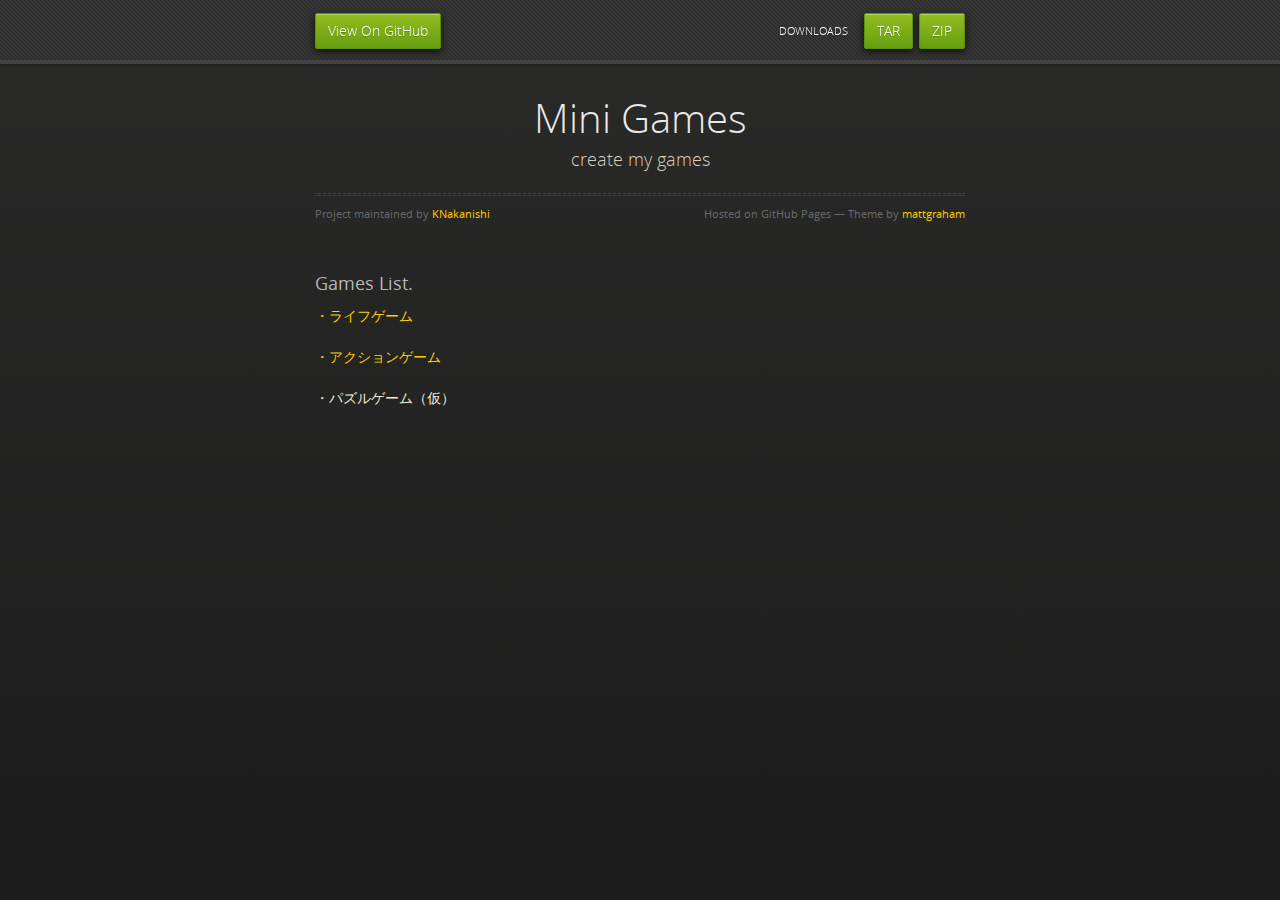
<file: index.html>
<!doctype html>
<html>
  <head>
    <meta charset="utf-8">
    <meta http-equiv="X-UA-Compatible" content="chrome=1">
    <title>Games by KNakanishi</title>
    <link rel="stylesheet" href="stylesheets/styles.css">
    <link rel="stylesheet" href="stylesheets/pygment_trac.css">
    <script src="https://ajax.googleapis.com/ajax/libs/jquery/1.7.1/jquery.min.js"></script>
    <script src="javascripts/respond.js"></script>
    <!--[if lt IE 9]>
      <script src="//html5shiv.googlecode.com/svn/trunk/html5.js"></script>
    <![endif]-->
    <!--[if lt IE 8]>
    <link rel="stylesheet" href="stylesheets/ie.css">
    <![endif]-->
    <meta name="viewport" content="width=device-width, initial-scale=1, user-scalable=no">

  </head>
  <body>
      <div id="header">
        <nav>
          <li class="fork"><a href="https://github.com/KNakanishi/games">View On GitHub</a></li>
          <li class="downloads"><a href="https://github.com/KNakanishi/games/zipball/master">ZIP</a></li>
          <li class="downloads"><a href="https://github.com/KNakanishi/games/tarball/master">TAR</a></li>
          <li class="title">DOWNLOADS</li>
        </nav>
      </div><!-- end header -->

    <div class="wrapper">

      <section>
        <div id="title">
          <h1>Mini Games</h1>
          <p>create my games</p>
          <hr>
          <span class="credits left">Project maintained by <a href="https://github.com/KNakanishi">KNakanishi</a></span>
          <span class="credits right">Hosted on GitHub Pages &mdash; Theme by <a href="https://twitter.com/michigangraham">mattgraham</a></span>
        </div>

        <h3><a id="welcome-to-github-pages" class="anchor"  aria-hidden="true"><span class="octicon octicon-link"></span></a>Games List.</h3>

        <p><a id="life_game" href="life_game.html">・ライフゲーム</a></p>

        <p><a id="action" href="action.html">・アクションゲーム</a></p>

        <p>・パズルゲーム（仮）</p>

      </section>

    </div>
    <!--[if !IE]><script>fixScale(document);</script><![endif]-->
    
  </body>
</html>
</file>
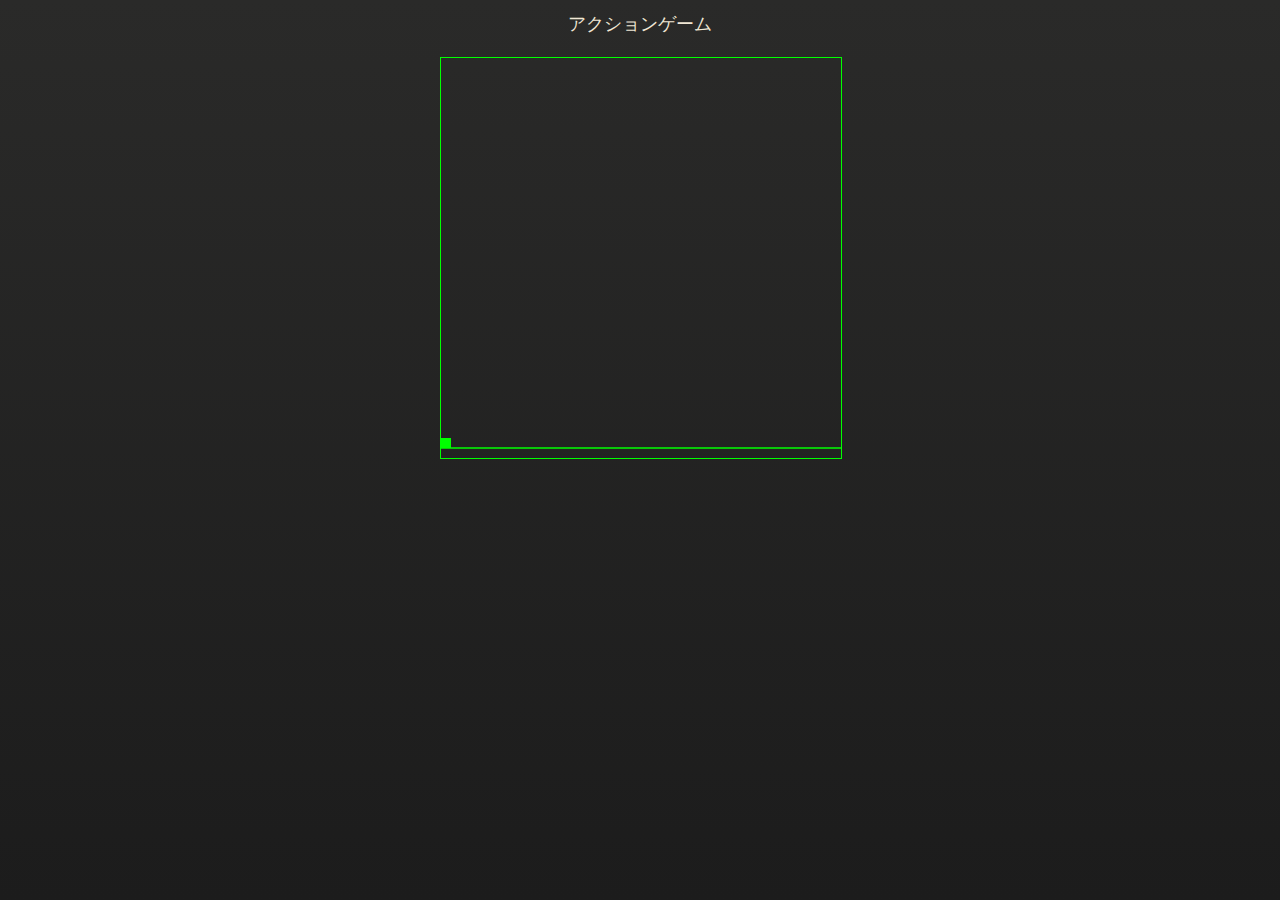
<file: action.html>
<!DOCTYPE html>
<html>
  <head>
    <meta charset="utf-8">
    <meta http-equiv="X-UA-Compatible" content="chrome=1">
    <title>アクションゲーム</title>
    <link rel="stylesheet" href="stylesheets/styles.css">
    <link rel="stylesheet" href="stylesheets/pygment_trac.css">
    <link rel="stylesheet" href="stylesheets/action.css">
    <script src="https://ajax.googleapis.com/ajax/libs/jquery/1.7.1/jquery.min.js"></script>
    <script src="javascripts/respond.js"></script>
    <script src="javascripts/action.js"></script>
  </head>
  <body>
    <div class="wrapper">
      <div id="description">
        <p id="title">アクションゲーム</p>
      </div>
      <div id="game_main">
        <canvas id="world" style="display:block;margin:auto;" width="400" height="400"></canvas>
      </div>
    </div>
  </body>
</html>
</file>
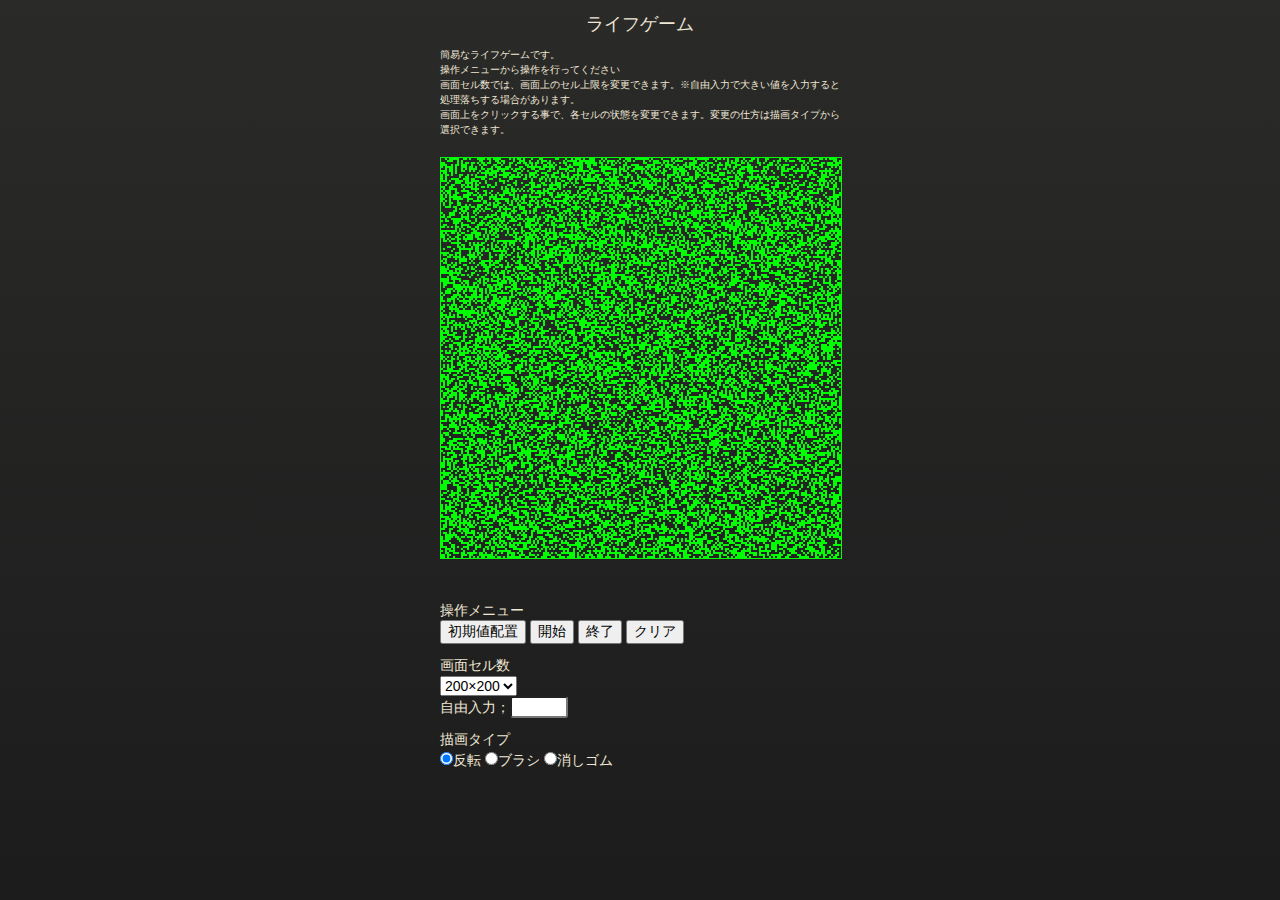
<file: life_game.html>
<!DOCTYPE html>
<html>
  <head>
    <meta charset="utf-8">
    <meta http-equiv="X-UA-Compatible" content="chrome=1">
    <title>ライフゲーム</title>
    <link rel="stylesheet" href="stylesheets/styles.css">
    <link rel="stylesheet" href="stylesheets/pygment_trac.css">
    <link rel="stylesheet" href="stylesheets/life_game.css">
    <script src="https://ajax.googleapis.com/ajax/libs/jquery/1.7.1/jquery.min.js"></script>
    <script src="javascripts/respond.js"></script>
    <script src="javascripts/main.js"></script>
  </head>
  <body>
    <div class="wrapper">
      <div id="description">
        <p id="title">ライフゲーム</p>
        <p id="d_text">簡易なライフゲームです。<br/>
        操作メニューから操作を行ってください<br/>
        画面セル数では、画面上のセル上限を変更できます。※自由入力で大きい値を入力すると処理落ちする場合があります。<br/>
        画面上をクリックする事で、各セルの状態を変更できます。変更の仕方は描画タイプから選択できます。</p>
      </div>
      <div id="game_main">
        <canvas id="world" style="display:block;margin:auto;" width="400" height="400"></canvas>
      </div>
      <div id="menu">
        <div id="operation">
          <p>操作メニュー</p>
          <button id="init" class="button" onClick="newfied()">初期値配置</button>
          <button id="start" class="button" onClick="stert()">開始</button>
          <button id="stop" class="button" onClick="stop()">終了</button>
          <button id="clear" class="button" onClick="initialize()">クリア</button>
        </div>

        <div id="cell_num">
          <p>画面セル数</p>
          <select id="select_cells" onChange="select_cells(this)">
            <option value="300">300×300</option>
            <option value="200" selected>200×200</option>
            <option value="100">100×100</option>
            <option value="50">50×50</option>
            <option value="10">10×10</option>
          </select>
          <p id="free">自由入力；<input type="text" id="free_cells" onChange="free_cells(this)"></p>
        </div>

        <div id="draw_type">
          <p>描画タイプ</p>
          <input type="radio" name="drawtype" value="reversal" checked>反転
          <input type="radio" name="drawtype" value="brush">ブラシ
          <input type="radio" name="drawtype" value="eraser">消しゴム
        </div>
      </div>
    </div>
  </body>
</html>
</file>
<file: stylesheets/styles.css>
@font-face {
  font-family: 'OpenSansLight';
  src: url("../fonts/OpenSans-Light-webfont.eot");
  src: url("../fonts/OpenSans-Light-webfont.eot?#iefix") format("embedded-opentype"), url("../fonts/OpenSans-Light-webfont.woff") format("woff"), url("../fonts/OpenSans-Light-webfont.ttf") format("truetype"), url("../fonts/OpenSans-Light-webfont.svg#OpenSansLight") format("svg");
  font-weight: normal;
  font-style: normal;
}

@font-face {
  font-family: 'OpenSansLightItalic';
  src: url("../fonts/OpenSans-LightItalic-webfont.eot");
  src: url("../fonts/OpenSans-LightItalic-webfont.eot?#iefix") format("embedded-opentype"), url("../fonts/OpenSans-LightItalic-webfont.woff") format("woff"), url("../fonts/OpenSans-LightItalic-webfont.ttf") format("truetype"), url("../fonts/OpenSans-LightItalic-webfont.svg#OpenSansLightItalic") format("svg");
  font-weight: normal;
  font-style: normal;
}

@font-face {
  font-family: 'OpenSansRegular';
  src: url("../fonts/OpenSans-Regular-webfont.eot");
  src: url("../fonts/OpenSans-Regular-webfont.eot?#iefix") format("embedded-opentype"), url("../fonts/OpenSans-Regular-webfont.woff") format("woff"), url("../fonts/OpenSans-Regular-webfont.ttf") format("truetype"), url("../fonts/OpenSans-Regular-webfont.svg#OpenSansRegular") format("svg");
  font-weight: normal;
  font-style: normal;
  -webkit-font-smoothing: antialiased;
}

@font-face {
  font-family: 'OpenSansItalic';
  src: url("../fonts/OpenSans-Italic-webfont.eot");
  src: url("../fonts/OpenSans-Italic-webfont.eot?#iefix") format("embedded-opentype"), url("../fonts/OpenSans-Italic-webfont.woff") format("woff"), url("../fonts/OpenSans-Italic-webfont.ttf") format("truetype"), url("../fonts/OpenSans-Italic-webfont.svg#OpenSansItalic") format("svg");
  font-weight: normal;
  font-style: normal;
  -webkit-font-smoothing: antialiased;
}

@font-face {
  font-family: 'OpenSansSemibold';
  src: url("../fonts/OpenSans-Semibold-webfont.eot");
  src: url("../fonts/OpenSans-Semibold-webfont.eot?#iefix") format("embedded-opentype"), url("../fonts/OpenSans-Semibold-webfont.woff") format("woff"), url("../fonts/OpenSans-Semibold-webfont.ttf") format("truetype"), url("../fonts/OpenSans-Semibold-webfont.svg#OpenSansSemibold") format("svg");
  font-weight: normal;
  font-style: normal;
  -webkit-font-smoothing: antialiased;
}

@font-face {
  font-family: 'OpenSansSemiboldItalic';
  src: url("../fonts/OpenSans-SemiboldItalic-webfont.eot");
  src: url("../fonts/OpenSans-SemiboldItalic-webfont.eot?#iefix") format("embedded-opentype"), url("../fonts/OpenSans-SemiboldItalic-webfont.woff") format("woff"), url("../fonts/OpenSans-SemiboldItalic-webfont.ttf") format("truetype"), url("../fonts/OpenSans-SemiboldItalic-webfont.svg#OpenSansSemiboldItalic") format("svg");
  font-weight: normal;
  font-style: normal;
  -webkit-font-smoothing: antialiased;
}

@font-face {
  font-family: 'OpenSansBold';
  src: url("../fonts/OpenSans-Bold-webfont.eot");
  src: url("../fonts/OpenSans-Bold-webfont.eot?#iefix") format("embedded-opentype"), url("../fonts/OpenSans-Bold-webfont.woff") format("woff"), url("../fonts/OpenSans-Bold-webfont.ttf") format("truetype"), url("../fonts/OpenSans-Bold-webfont.svg#OpenSansBold") format("svg");
  font-weight: normal;
  font-style: normal;
  -webkit-font-smoothing: antialiased;
}

@font-face {
  font-family: 'OpenSansBoldItalic';
  src: url("../fonts/OpenSans-BoldItalic-webfont.eot");
  src: url("../fonts/OpenSans-BoldItalic-webfont.eot?#iefix") format("embedded-opentype"), url("../fonts/OpenSans-BoldItalic-webfont.woff") format("woff"), url("../fonts/OpenSans-BoldItalic-webfont.ttf") format("truetype"), url("../fonts/OpenSans-BoldItalic-webfont.svg#OpenSansBoldItalic") format("svg");
  font-weight: normal;
  font-style: normal;
  -webkit-font-smoothing: antialiased;
}

/* normalize.css 2012-02-07T12:37 UTC - http://github.com/necolas/normalize.css */
/* =============================================================================
   HTML5 display definitions
   ========================================================================== */
/*
 * Corrects block display not defined in IE6/7/8/9 & FF3
 */
article,
aside,
details,
figcaption,
figure,
footer,
header,
hgroup,
nav,
section,
summary {
  display: block;
}

/*
 * Corrects inline-block display not defined in IE6/7/8/9 & FF3
 */
audio,
canvas,
video {
  display: inline-block;
  *display: inline;
  *zoom: 1;
}

/*
 * Prevents modern browsers from displaying 'audio' without controls
 */
audio:not([controls]) {
  display: none;
}

/*
 * Addresses styling for 'hidden' attribute not present in IE7/8/9, FF3, S4
 * Known issue: no IE6 support
 */
[hidden] {
  display: none;
}

/* =============================================================================
   Base
   ========================================================================== */
/*
 * 1. Corrects text resizing oddly in IE6/7 when body font-size is set using em units
 *    http://clagnut.com/blog/348/#c790
 * 2. Prevents iOS text size adjust after orientation change, without disabling user zoom
 *    www.456bereastreet.com/archive/201012/controlling_text_size_in_safari_for_ios_without_disabling_user_zoom/
 */
html {
  font-size: 100%;
  /* 1 */
  -webkit-text-size-adjust: 100%;
  /* 2 */
  -ms-text-size-adjust: 100%;
  /* 2 */
}

/*
 * Addresses font-family inconsistency between 'textarea' and other form elements.
 */
html,
button,
input,
select,
textarea {
  font-family: sans-serif;
}

/*
 * Addresses margins handled incorrectly in IE6/7
 */
body {
  margin: 0;
}

/* =============================================================================
   Links
   ========================================================================== */
/*
 * Addresses outline displayed oddly in Chrome
 */
a:focus {
  outline: thin dotted;
}

/*
 * Improves readability when focused and also mouse hovered in all browsers
 * people.opera.com/patrickl/experiments/keyboard/test
 */
a:hover,
a:active {
  outline: 0;
}

/* =============================================================================
   Typography
   ========================================================================== */
/*
 * Addresses font sizes and margins set differently in IE6/7
 * Addresses font sizes within 'section' and 'article' in FF4+, Chrome, S5
 */
h1 {
  font-size: 2em;
  margin: 0.67em 0;
}

h2 {
  font-size: 1.5em;
  margin: 0.83em 0;
}

h3 {
  font-size: 1.17em;
  margin: 1em 0;
}

h4 {
  font-size: 1em;
  margin: 1.33em 0;
}

h5 {
  font-size: 0.83em;
  margin: 1.67em 0;
}

h6 {
  font-size: 0.75em;
  margin: 2.33em 0;
}

/*
 * Addresses styling not present in IE7/8/9, S5, Chrome
 */
abbr[title] {
  border-bottom: 1px dotted;
}

/*
 * Addresses style set to 'bolder' in FF3+, S4/5, Chrome
*/
b,
strong {
  font-weight: bold;
}

blockquote {
  margin: 1em 40px;
}

/*
 * Addresses styling not present in S5, Chrome
 */
dfn {
  font-style: italic;
}

/*
 * Addresses styling not present in IE6/7/8/9
 */
mark {
  background: #ff0;
  color: #000;
}

/*
 * Addresses margins set differently in IE6/7
 */
p,
pre {
  margin: 1em 0;
}

/*
 * Corrects font family set oddly in IE6, S4/5, Chrome
 * en.wikipedia.org/wiki/User:Davidgothberg/Test59
 */
pre,
code,
kbd,
samp {
  font-family: monospace, serif;
  _font-family: 'courier new', monospace;
  font-size: 1em;
}

/*
 * 1. Addresses CSS quotes not supported in IE6/7
 * 2. Addresses quote property not supported in S4
 */
/* 1 */
q {
  quotes: none;
}

/* 2 */
q:before,
q:after {
  content: '';
  content: none;
}

small {
  font-size: 75%;
}

/*
 * Prevents sub and sup affecting line-height in all browsers
 * gist.github.com/413930
 */
sub,
sup {
  font-size: 75%;
  line-height: 0;
  position: relative;
  vertical-align: baseline;
}

sup {
  top: -0.5em;
}

sub {
  bottom: -0.25em;
}

/* =============================================================================
   Lists
   ========================================================================== */
/*
 * Addresses margins set differently in IE6/7
 */
dl,
menu,
ol,
ul {
  margin: 1em 0;
}

dd {
  margin: 0 0 0 40px;
}

/*
 * Addresses paddings set differently in IE6/7
 */
menu,
ol,
ul {
  padding: 0 0 0 40px;
}

/*
 * Corrects list images handled incorrectly in IE7
 */
nav ul,
nav ol {
  list-style: none;
  list-style-image: none;
}

/* =============================================================================
   Embedded content
   ========================================================================== */
/*
 * 1. Removes border when inside 'a' element in IE6/7/8/9, FF3
 * 2. Improves image quality when scaled in IE7
 *    code.flickr.com/blog/2008/11/12/on-ui-quality-the-little-things-client-side-image-resizing/
 */
img {
  border: 0;
  /* 1 */
  -ms-interpolation-mode: bicubic;
  /* 2 */
}

/*
 * Corrects overflow displayed oddly in IE9
 */
svg:not(:root) {
  overflow: hidden;
}

/* =============================================================================
   Figures
   ========================================================================== */
/*
 * Addresses margin not present in IE6/7/8/9, S5, O11
 */
figure {
  margin: 0;
}

/* =============================================================================
   Forms
   ========================================================================== */
/*
 * Corrects margin displayed oddly in IE6/7
 */
form {
  margin: 0;
}

/*
 * Define consistent border, margin, and padding
 */
fieldset {
  border: 1px solid #c0c0c0;
  margin: 0 2px;
  padding: 0.35em 0.625em 0.75em;
}

/*
 * 1. Corrects color not being inherited in IE6/7/8/9
 * 2. Corrects text not wrapping in FF3 
 * 3. Corrects alignment displayed oddly in IE6/7
 */
legend {
  border: 0;
  /* 1 */
  padding: 0;
  white-space: normal;
  /* 2 */
  *margin-left: -7px;
  /* 3 */
}

/*
 * 1. Corrects font size not being inherited in all browsers
 * 2. Addresses margins set differently in IE6/7, FF3+, S5, Chrome
 * 3. Improves appearance and consistency in all browsers
 */
button,
input,
select,
textarea {
  font-size: 100%;
  /* 1 */
  margin: 0;
  /* 2 */
  vertical-align: baseline;
  /* 3 */
  *vertical-align: middle;
  /* 3 */
}

/*
 * Addresses FF3/4 setting line-height on 'input' using !important in the UA stylesheet
 */
button,
input {
  line-height: normal;
  /* 1 */
}

/*
 * 1. Improves usability and consistency of cursor style between image-type 'input' and others
 * 2. Corrects inability to style clickable 'input' types in iOS
 * 3. Removes inner spacing in IE7 without affecting normal text inputs
 *    Known issue: inner spacing remains in IE6
 */
button,
input[type="button"],
input[type="reset"],
input[type="submit"] {
  cursor: pointer;
  /* 1 */
  -webkit-appearance: button;
  /* 2 */
  *overflow: visible;
  /* 3 */
}

/*
 * Re-set default cursor for disabled elements
 */
button[disabled],
input[disabled] {
  cursor: default;
}

/*
 * 1. Addresses box sizing set to content-box in IE8/9
 * 2. Removes excess padding in IE8/9
 * 3. Removes excess padding in IE7
      Known issue: excess padding remains in IE6
 */
input[type="checkbox"],
input[type="radio"] {
  box-sizing: border-box;
  /* 1 */
  padding: 0;
  /* 2 */
  *height: 13px;
  /* 3 */
  *width: 13px;
  /* 3 */
}

/*
 * 1. Addresses appearance set to searchfield in S5, Chrome
 * 2. Addresses box-sizing set to border-box in S5, Chrome (include -moz to future-proof)
 */
input[type="search"] {
  -webkit-appearance: textfield;
  /* 1 */
  -moz-box-sizing: content-box;
  -webkit-box-sizing: content-box;
  /* 2 */
  box-sizing: content-box;
}

/*
 * Removes inner padding and search cancel button in S5, Chrome on OS X
 */
input[type="search"]::-webkit-search-decoration,
input[type="search"]::-webkit-search-cancel-button {
  -webkit-appearance: none;
}

/*
 * Removes inner padding and border in FF3+
 * www.sitepen.com/blog/2008/05/14/the-devils-in-the-details-fixing-dojos-toolbar-buttons/
 */
button::-moz-focus-inner,
input::-moz-focus-inner {
  border: 0;
  padding: 0;
}

/*
 * 1. Removes default vertical scrollbar in IE6/7/8/9
 * 2. Improves readability and alignment in all browsers
 */
textarea {
  overflow: auto;
  /* 1 */
  vertical-align: top;
  /* 2 */
}

/* =============================================================================
   Tables
   ========================================================================== */
/*
 * Remove most spacing between table cells
 */
table {
  border-collapse: collapse;
  border-spacing: 0;
}

body {
  padding: 0px 0 20px 0px;
  margin: 0px;
  font: 14px/1.5 "OpenSansRegular", "Helvetica Neue", Helvetica, Arial, sans-serif;
  color: #f0e7d5;
  font-weight: normal;
  background: #252525;
  background-attachment: fixed !important;
  background: -webkit-gradient(linear, 50% 0%, 50% 100%, color-stop(0%, #2a2a29), color-stop(100%, #1c1c1c));
  background: -webkit-linear-gradient(#2a2a29, #1c1c1c);
  background: -moz-linear-gradient(#2a2a29, #1c1c1c);
  background: -o-linear-gradient(#2a2a29, #1c1c1c);
  background: -ms-linear-gradient(#2a2a29, #1c1c1c);
  background: linear-gradient(#2a2a29, #1c1c1c);
}

h1, h2, h3, h4, h5, h6 {
  color: #e8e8e8;
  margin: 0 0 10px;
  font-family: 'OpenSansRegular', "Helvetica Neue", Helvetica, Arial, sans-serif;
  font-weight: normal;
}

p, ul, ol, table, pre, dl {
  margin: 0 0 20px;
}

h1, h2, h3 {
  line-height: 1.1;
}

h1 {
  font-size: 28px;
}

h2 {
  font-size: 24px;
}

h4, h5, h6 {
  color: #e8e8e8;
}

h3 {
  font-size: 18px;
  line-height: 24px;
  font-family: 'OpenSansRegular', "Helvetica Neue", Helvetica, Arial, sans-serif !important;
  font-weight: normal;
  color: #b6b6b6;
}

a {
  color: #ffcc00;
  font-weight: 400;
  text-decoration: none;
}
a:hover {
  color: #ffeb9b;
}

a small {
  font-size: 11px;
  color: #666;
  margin-top: -0.6em;
  display: block;
}

ul {
  list-style-image: url("../images/bullet.png");
}

strong {
  font-family: 'OpenSansBold', "Helvetica Neue", Helvetica, Arial, sans-serif !important;
  font-weight: normal;
}

.wrapper {
  max-width: 650px;
  margin: 0 auto;
  position: relative;
  padding: 0 20px;
}

section img {
  max-width: 100%;
}

blockquote {
  border-left: 3px solid #ffcc00;
  margin: 0;
  padding: 0 0 0 20px;
  font-style: italic;
}

code {
  font-family: "Lucida Sans", Monaco, Bitstream Vera Sans Mono, Lucida Console, Terminal;
  color: #efefef;
  font-size: 13px;
  margin: 0 4px;
  padding: 4px 6px;
  -moz-border-radius: 2px;
  -webkit-border-radius: 2px;
  -o-border-radius: 2px;
  -ms-border-radius: 2px;
  -khtml-border-radius: 2px;
  border-radius: 2px;
}

pre {
  padding: 8px 15px;
  background: #191919;
  -moz-border-radius: 2px;
  -webkit-border-radius: 2px;
  -o-border-radius: 2px;
  -ms-border-radius: 2px;
  -khtml-border-radius: 2px;
  border-radius: 2px;
  border: 1px solid #121212;
  -moz-box-shadow: inset 0 1px 3px rgba(0, 0, 0, 0.3);
  -webkit-box-shadow: inset 0 1px 3px rgba(0, 0, 0, 0.3);
  -o-box-shadow: inset 0 1px 3px rgba(0, 0, 0, 0.3);
  box-shadow: inset 0 1px 3px rgba(0, 0, 0, 0.3);
  overflow: auto;
  overflow-y: hidden;
}
pre code {
  color: #efefef;
  text-shadow: 0px 1px 0px #000;
  margin: 0;
  padding: 0;
}

table {
  width: 100%;
  border-collapse: collapse;
}

th {
  text-align: left;
  padding: 5px 10px;
  border-bottom: 1px solid #434343;
  color: #b6b6b6;
  font-family: 'OpenSansSemibold', "Helvetica Neue", Helvetica, Arial, sans-serif !important;
  font-weight: normal;
}

td {
  text-align: left;
  padding: 5px 10px;
  border-bottom: 1px solid #434343;
}

hr {
  border: 0;
  outline: none;
  height: 3px;
  background: transparent url("../images/hr.gif") center center repeat-x;
  margin: 0 0 20px;
}

dt {
  color: #F0E7D5;
  font-family: 'OpenSansSemibold', "Helvetica Neue", Helvetica, Arial, sans-serif !important;
  font-weight: normal;
}

#header {
  z-index: 100;
  left: 0;
  top: 0px;
  height: 60px;
  width: 100%;
  position: fixed;
  background: url(../images/nav-bg.gif) #353535;
  border-bottom: 4px solid #434343;
  -moz-box-shadow: 0px 1px 3px rgba(0, 0, 0, 0.25);
  -webkit-box-shadow: 0px 1px 3px rgba(0, 0, 0, 0.25);
  -o-box-shadow: 0px 1px 3px rgba(0, 0, 0, 0.25);
  box-shadow: 0px 1px 3px rgba(0, 0, 0, 0.25);
}
#header nav {
  max-width: 650px;
  margin: 0 auto;
  padding: 0 10px;
  background: blue;
  margin: 6px auto;
}
#header nav li {
  font-family: 'OpenSansLight', "Helvetica Neue", Helvetica, Arial, sans-serif;
  font-weight: normal;
  list-style: none;
  display: inline;
  color: white;
  line-height: 50px;
  text-shadow: 0px 1px 0px rgba(0, 0, 0, 0.2);
  font-size: 14px;
}
#header nav li a {
  color: white;
  border: 1px solid #5d910b;
  background: -webkit-gradient(linear, 50% 0%, 50% 100%, color-stop(0%, #93bd20), color-stop(100%, #659e10));
  background: -webkit-linear-gradient(#93bd20, #659e10);
  background: -moz-linear-gradient(#93bd20, #659e10);
  background: -o-linear-gradient(#93bd20, #659e10);
  background: -ms-linear-gradient(#93bd20, #659e10);
  background: linear-gradient(#93bd20, #659e10);
  -moz-border-radius: 2px;
  -webkit-border-radius: 2px;
  -o-border-radius: 2px;
  -ms-border-radius: 2px;
  -khtml-border-radius: 2px;
  border-radius: 2px;
  -moz-box-shadow: inset 0px 1px 0px rgba(255, 255, 255, 0.3), 0px 3px 7px rgba(0, 0, 0, 0.7);
  -webkit-box-shadow: inset 0px 1px 0px rgba(255, 255, 255, 0.3), 0px 3px 7px rgba(0, 0, 0, 0.7);
  -o-box-shadow: inset 0px 1px 0px rgba(255, 255, 255, 0.3), 0px 3px 7px rgba(0, 0, 0, 0.7);
  box-shadow: inset 0px 1px 0px rgba(255, 255, 255, 0.3), 0px 3px 7px rgba(0, 0, 0, 0.7);
  background-color: #93bd20;
  padding: 10px 12px;
  margin-top: 6px;
  line-height: 14px;
  font-size: 14px;
  display: inline-block;
  text-align: center;
}
#header nav li a:hover {
  background: -webkit-gradient(linear, 50% 0%, 50% 100%, color-stop(0%, #749619), color-stop(100%, #527f0e));
  background: -webkit-linear-gradient(#749619, #527f0e);
  background: -moz-linear-gradient(#749619, #527f0e);
  background: -o-linear-gradient(#749619, #527f0e);
  background: -ms-linear-gradient(#749619, #527f0e);
  background: linear-gradient(#749619, #527f0e);
  background-color: #659e10;
  border: 1px solid #527f0e;
  -moz-box-shadow: inset 0px 1px 1px rgba(0, 0, 0, 0.2), 0px 1px 0px rgba(0, 0, 0, 0);
  -webkit-box-shadow: inset 0px 1px 1px rgba(0, 0, 0, 0.2), 0px 1px 0px rgba(0, 0, 0, 0);
  -o-box-shadow: inset 0px 1px 1px rgba(0, 0, 0, 0.2), 0px 1px 0px rgba(0, 0, 0, 0);
  box-shadow: inset 0px 1px 1px rgba(0, 0, 0, 0.2), 0px 1px 0px rgba(0, 0, 0, 0);
}
#header nav li.fork {
  float: left;
  margin-left: 0px;
}
#header nav li.downloads {
  float: right;
  margin-left: 6px;
}
#header nav li.title {
  float: right;
  margin-right: 10px;
  font-size: 11px;
}

section {
  max-width: 650px;
  padding: 30px 0px 50px 0px;
  margin: 20px 0;
  margin-top: 70px;
}
section #title {
  border: 0;
  outline: none;
  margin: 0 0 50px 0;
  padding: 0 0 5px 0;
}
section #title h1 {
  font-family: 'OpenSansLight', "Helvetica Neue", Helvetica, Arial, sans-serif;
  font-weight: normal;
  font-size: 40px;
  text-align: center;
  line-height: 36px;
}
section #title p {
  color: #d7cfbe;
  font-family: 'OpenSansLight', "Helvetica Neue", Helvetica, Arial, sans-serif;
  font-weight: normal;
  font-size: 18px;
  text-align: center;
}
section #title .credits {
  font-size: 11px;
  font-family: 'OpenSansRegular', "Helvetica Neue", Helvetica, Arial, sans-serif;
  font-weight: normal;
  color: #696969;
  margin-top: -10px;
}
section #title .credits.left {
  float: left;
}
section #title .credits.right {
  float: right;
}

@media print, screen and (max-width: 720px) {
  #title .credits {
    display: block;
    width: 100%;
    line-height: 30px;
    text-align: center;
  }
  #title .credits .left {
    float: none;
    display: block;
  }
  #title .credits .right {
    float: none;
    display: block;
  }
}
@media print, screen and (max-width: 480px) {
  #header {
    margin-top: -20px;
  }

  section {
    margin-top: 40px;
  }

  nav {
    display: none;
  }
}
</file>
<file: stylesheets/pygment_trac.css>
.highlight .hll { background-color: #404040 }
.highlight  { color: #d0d0d0 }
.highlight .c { color: #999999; font-style: italic } /* Comment */
.highlight .err { color: #a61717; background-color: #e3d2d2 } /* Error */
.highlight .g { color: #d0d0d0 } /* Generic */
.highlight .k { color: #6ab825; font-weight: normal } /* Keyword */
.highlight .l { color: #d0d0d0 } /* Literal */
.highlight .n { color: #d0d0d0 } /* Name */
.highlight .o { color: #d0d0d0 } /* Operator */
.highlight .x { color: #d0d0d0 } /* Other */
.highlight .p { color: #d0d0d0 } /* Punctuation */
.highlight .cm { color: #999999; font-style: italic } /* Comment.Multiline */
.highlight .cp { color: #cd2828; font-weight: normal } /* Comment.Preproc */
.highlight .c1 { color: #999999; font-style: italic } /* Comment.Single */
.highlight .cs { color: #e50808; font-weight: normal; background-color: #520000 } /* Comment.Special */
.highlight .gd { color: #d22323 } /* Generic.Deleted */
.highlight .ge { color: #d0d0d0; font-style: italic } /* Generic.Emph */
.highlight .gr { color: #d22323 } /* Generic.Error */
.highlight .gh { color: #ffffff; font-weight: normal } /* Generic.Heading */
.highlight .gi { color: #589819 } /* Generic.Inserted */
.highlight .go { color: #cccccc } /* Generic.Output */
.highlight .gp { color: #aaaaaa } /* Generic.Prompt */
.highlight .gs { color: #d0d0d0; font-weight: normal } /* Generic.Strong */
.highlight .gu { color: #ffffff; text-decoration: underline } /* Generic.Subheading */
.highlight .gt { color: #d22323 } /* Generic.Traceback */
.highlight .kc { color: #6ab825; font-weight: normal } /* Keyword.Constant */
.highlight .kd { color: #6ab825; font-weight: normal } /* Keyword.Declaration */
.highlight .kn { color: #6ab825; font-weight: normal } /* Keyword.Namespace */
.highlight .kp { color: #6ab825 } /* Keyword.Pseudo */
.highlight .kr { color: #6ab825; font-weight: normal } /* Keyword.Reserved */
.highlight .kt { color: #6ab825; font-weight: normal } /* Keyword.Type */
.highlight .ld { color: #d0d0d0 } /* Literal.Date */
.highlight .m { color: #3677a9 } /* Literal.Number */
.highlight .s { color: #9dd5f1 } /* Literal.String */
.highlight .na { color: #bbbbbb } /* Name.Attribute */
.highlight .nb { color: #24909d } /* Name.Builtin */
.highlight .nc { color: #447fcf; text-decoration: underline } /* Name.Class */
.highlight .no { color: #40ffff } /* Name.Constant */
.highlight .nd { color: #ffa500 } /* Name.Decorator */
.highlight .ni { color: #d0d0d0 } /* Name.Entity */
.highlight .ne { color: #bbbbbb } /* Name.Exception */
.highlight .nf { color: #447fcf } /* Name.Function */
.highlight .nl { color: #d0d0d0 } /* Name.Label */
.highlight .nn { color: #447fcf; text-decoration: underline } /* Name.Namespace */
.highlight .nx { color: #d0d0d0 } /* Name.Other */
.highlight .py { color: #d0d0d0 } /* Name.Property */
.highlight .nt { color: #6ab825;} /* Name.Tag */
.highlight .nv { color: #40ffff } /* Name.Variable */
.highlight .ow { color: #6ab825; font-weight: normal } /* Operator.Word */
.highlight .w { color: #666666 } /* Text.Whitespace */
.highlight .mf { color: #3677a9 } /* Literal.Number.Float */
.highlight .mh { color: #3677a9 } /* Literal.Number.Hex */
.highlight .mi { color: #3677a9 } /* Literal.Number.Integer */
.highlight .mo { color: #3677a9 } /* Literal.Number.Oct */
.highlight .sb { color: #9dd5f1 } /* Literal.String.Backtick */
.highlight .sc { color: #9dd5f1 } /* Literal.String.Char */
.highlight .sd { color: #9dd5f1 } /* Literal.String.Doc */
.highlight .s2 { color: #9dd5f1 } /* Literal.String.Double */
.highlight .se { color: #9dd5f1 } /* Literal.String.Escape */
.highlight .sh { color: #9dd5f1 } /* Literal.String.Heredoc */
.highlight .si { color: #9dd5f1 } /* Literal.String.Interpol */
.highlight .sx { color: #ffa500 } /* Literal.String.Other */
.highlight .sr { color: #9dd5f1 } /* Literal.String.Regex */
.highlight .s1 { color: #9dd5f1 } /* Literal.String.Single */
.highlight .ss { color: #9dd5f1 } /* Literal.String.Symbol */
.highlight .bp { color: #24909d } /* Name.Builtin.Pseudo */
.highlight .vc { color: #40ffff } /* Name.Variable.Class */
.highlight .vg { color: #40ffff } /* Name.Variable.Global */
.highlight .vi { color: #40ffff } /* Name.Variable.Instance */
.highlight .il { color: #3677a9 } /* Literal.Number.Integer.Long */
</file>
<file: stylesheets/ie.css>
nav {
  display: none;
}
</file>
<file: stylesheets/action.css>
p {
    margin: 10px 0 0 0;
}

#description {
    margin: 0 auto;
    width: 400px;
}

#description p#title {
    text-align: center;
    font-size: large;
}

#description p#d_text {
    font-size: x-small;
}

#game_main {
    padding: 20px;
    margin: 0 auto;
    width: 400px;
}

#world {
    border: 1px solid #00ff00;
    cursor: crosshair;
}
</file>
<file: stylesheets/life_game.css>
p {
    margin: 10px 0 0 0;
}

#game_main {
    padding: 20px;
    margin: 0 auto;
    width: 400px;
}

#description {
    margin: 0 auto;
    width: 400px;
}

#description p#title {
    text-align: center;
    font-size: large;
}

#description p#d_text {
    font-size: x-small;
}

#world {
    border: 1px solid #00ff00;
    cursor: crosshair;
}

#menu {
    margin: 0 auto;
    padding-top: 10px;
    
    width: 400px;
}

#cell_num p#free {
    margin: 0 auto;
}

input[type="text"] {
    width: 50px;
    -webkit-border-radius: 3px;
    -moz-border-radius: 3px;
    border-radius: 3px;
}
</file>
